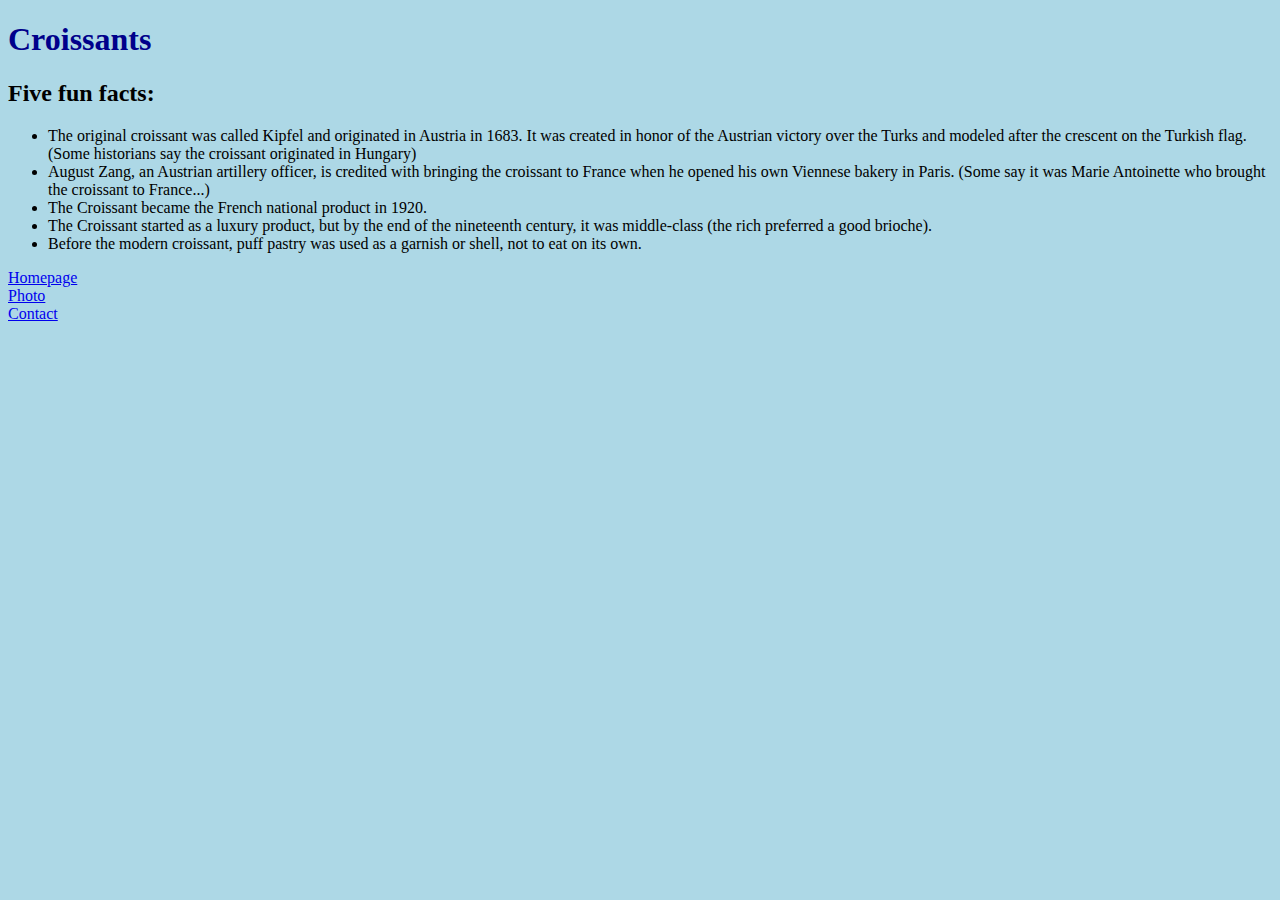
<file: index.html>
<!DOCTYPE html>
<html lang="en">
  <head>
    <meta charset="UTF-8" />
    <meta http-equiv="X-UA-Compatible" content="IE=edge" />
    <meta name="viewport" content="width=device-width, initial-scale=1.0" />
    <meta
      name="description"
      content="Facts, photos and information about Croissants can be found here with Croissant.com"
    />
    <link
      href="https://cdn.jsdelivr.net/npm/bootstrap@5.0.0-beta2/dist/css/bootstrap.min.css"
      rel="stylesheet"
      integrity="sha384-BmbxuPwQa2lc/FVzBcNJ7UAyJxM6wuqIj61tLrc4wSX0szH/Ev+nYRRuWlolflfl"
      crossorigin="anonymous"
    />
    <link rel="stylesheet" href="/css/styles.css" />
    <title>Facts about Croissants | Croissant.com</title>
  </head>
  <body>
    <div class="container mt-5">
      <h1 class="text-center">Croissants</h1>

      <h2>Five fun facts:</h2>
      <ul>
        <li>
          The original croissant was called Kipfel and originated in Austria in
          1683. It was created in honor of the Austrian victory over the Turks
          and modeled after the crescent on the Turkish flag. (Some historians
          say the croissant originated in Hungary)
        </li>
        <li>
          August Zang, an Austrian artillery officer, is credited with bringing
          the croissant to France when he opened his own Viennese bakery in
          Paris. (Some say it was Marie Antoinette who brought the croissant to
          France...)
        </li>
        <li>The Croissant became the French national product in 1920.</li>
        <li>
          The Croissant started as a luxury product, but by the end of the
          nineteenth century, it was middle-class (the rich preferred a good
          brioche).
        </li>
        <li>
          Before the modern croissant, puff pastry was used as a garnish or
          shell, not to eat on its own.
        </li>
      </ul>
      <div class="container d-flex justify-content-evenly">
        <div class="row">
          <div class="col">
            <a href="/index.html" title="Go to Homepage">Homepage</a>
          </div>
          <div class="col">
            <a href="/photo.html" title="Go to Photo page">Photo</a>
          </div>
          <div class="col">
            <a href="/contact.html" title="Go to Contact us page">Contact</a>
          </div>
        </div>
      </div>
    </div>
  </body>
</html>
</file>
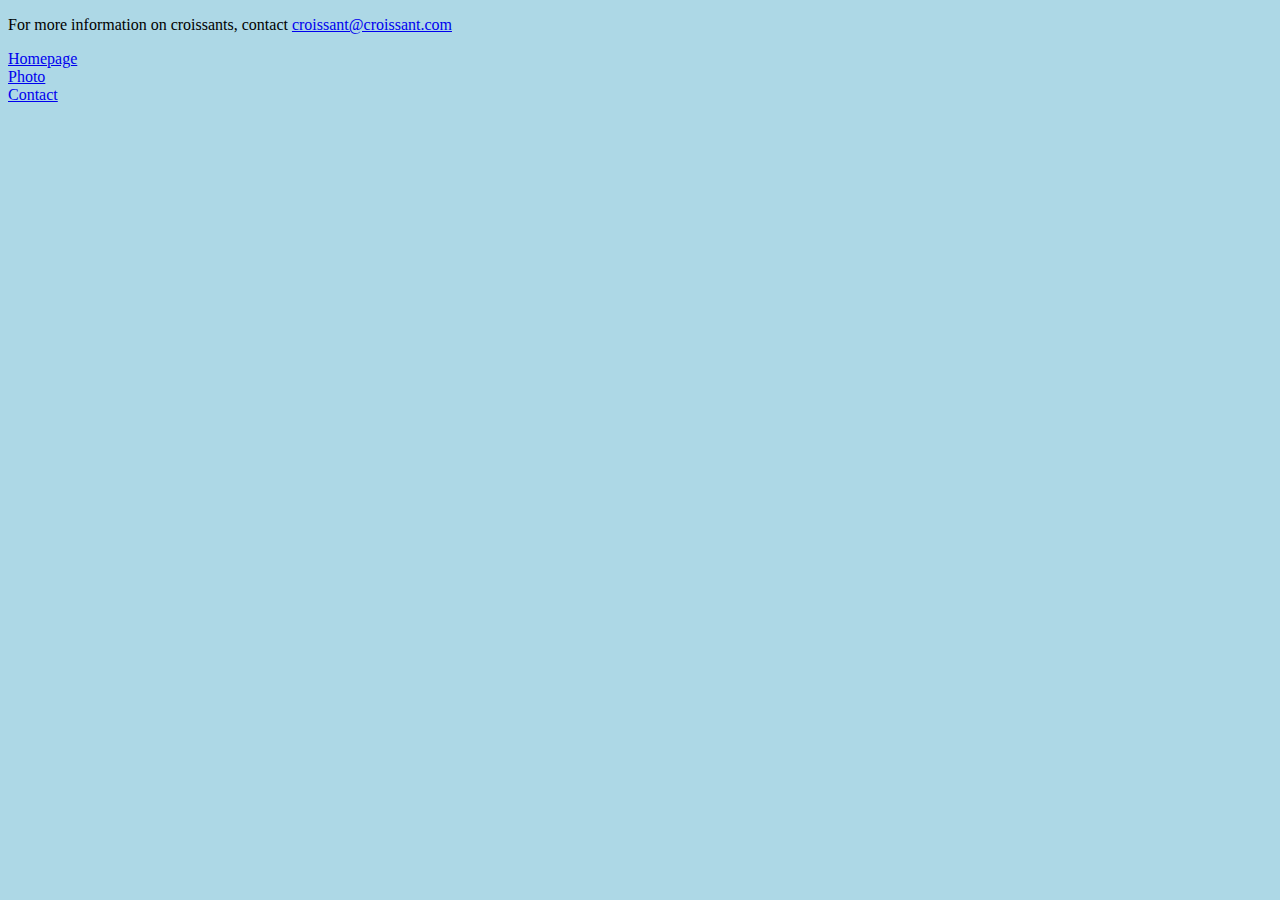
<file: contact.html>
<!DOCTYPE html>
<html lang="en">
  <head>
    <meta charset="UTF-8" />
    <meta http-equiv="X-UA-Compatible" content="IE=edge" />
    <meta name="viewport" content="width=device-width, initial-scale=1.0" />
    <meta
      name="description"
      content="Facts, photos and information about Croissants can be found here with Croissant.com"
    />
    <link
      href="https://cdn.jsdelivr.net/npm/bootstrap@5.0.0-beta2/dist/css/bootstrap.min.css"
      rel="stylesheet"
      integrity="sha384-BmbxuPwQa2lc/FVzBcNJ7UAyJxM6wuqIj61tLrc4wSX0szH/Ev+nYRRuWlolflfl"
      crossorigin="anonymous"
    />
    <link rel="stylesheet" href="/css/styles.css" />
    <title>Contact Croissant.com | Croissant.com</title>
  </head>
  <body>
    <div class="container mt-5">
      <p class="text-center">
        For more information on croissants, contact
        <a href="mailto:croissant@croissant.com" title="croissant contact email"
          >croissant@croissant.com</a
        >
      </p>
      <div class="container d-flex justify-content-evenly">
        <div class="row">
          <div class="col">
            <a href="/index.html" title="Go to Homepage">Homepage</a>
          </div>
          <div class="col">
            <a href="/photo.html" title="Go to Photo page">Photo</a>
          </div>
          <div class="col">
            <a href="/contact.html" title="Go to Contact us page">Contact</a>
          </div>
        </div>
      </div>
    </div>
  </body>
</html>
</file>
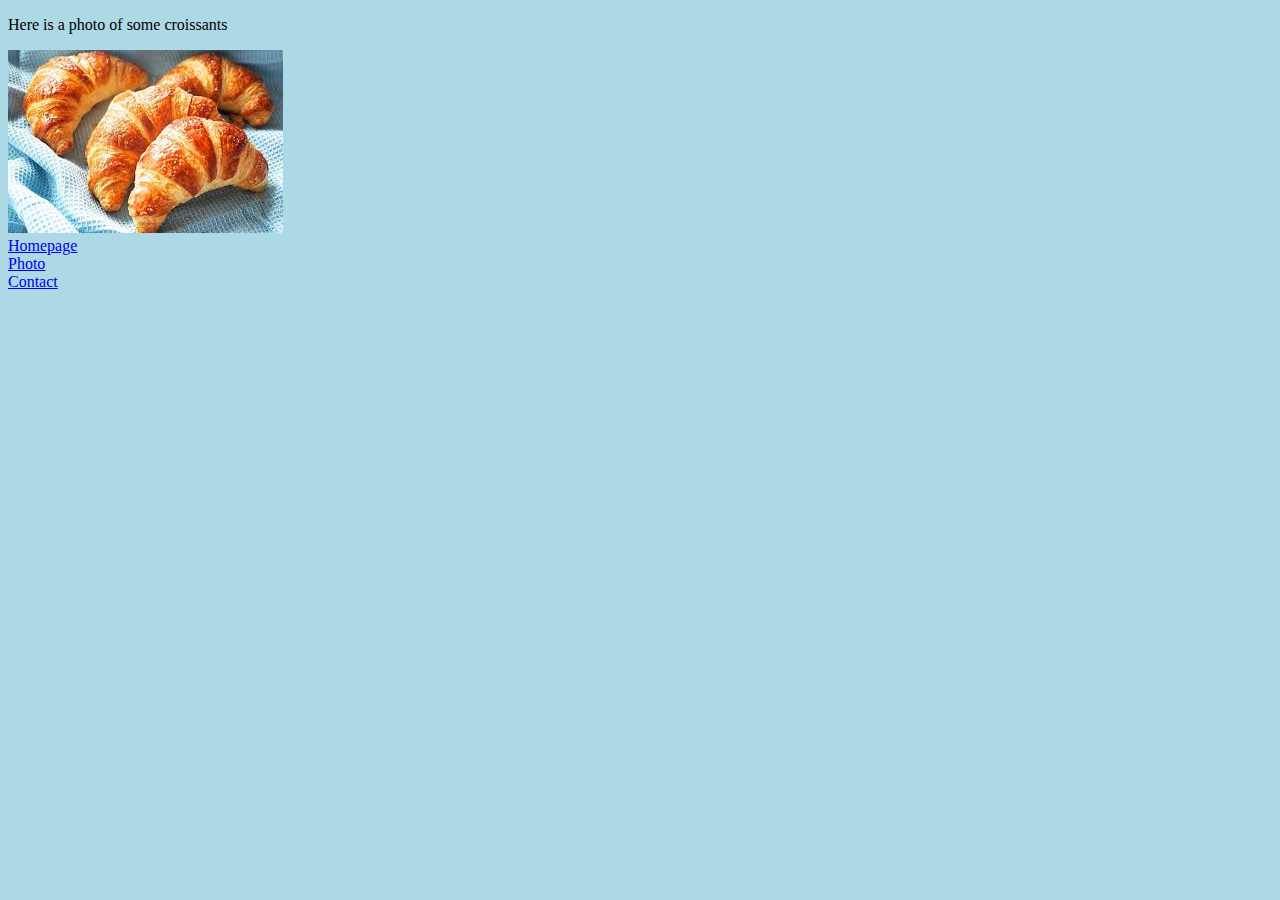
<file: photo.html>
<!DOCTYPE html>
<html lang="en">
  <head>
    <meta charset="UTF-8" />
    <meta http-equiv="X-UA-Compatible" content="IE=edge" />
    <meta name="viewport" content="width=device-width, initial-scale=1.0" />
    <meta
      name="description"
      content="Facts, photos and information about Croissants can be found here with Croissant.com"
    />
    <link
      href="https://cdn.jsdelivr.net/npm/bootstrap@5.0.0-beta2/dist/css/bootstrap.min.css"
      rel="stylesheet"
      integrity="sha384-BmbxuPwQa2lc/FVzBcNJ7UAyJxM6wuqIj61tLrc4wSX0szH/Ev+nYRRuWlolflfl"
      crossorigin="anonymous"
    />
    <link rel="stylesheet" href="/css/styles.css" />
    <title>Photo of Croissants | Croissant.com</title>
  </head>
  <body>
    <div class="container mt-5">
      <p class="text-center">Here is a photo of some croissants</p>
      <img
        src="/images/croissant.jpg"
        class="rounded mx-auto d-block"
        alt="croissant photo"
      />
      <br />
      <div class="container d-flex justify-content-evenly">
        <div class="row">
          <div class="col">
            <a href="/index.html" title="Go to Homepage">Homepage</a>
          </div>
          <div class="col">
            <a href="/photo.html" title="Go to Photo page">Photo</a>
          </div>
          <div class="col">
            <a href="/contact.html" title="Go to Contact us page">Contact</a>
          </div>
        </div>
      </div>
    </div>
  </body>
</html>
</file>
<file: css/styles.css>
body {
  background: lightblue;
}

h1 {
  color: darkblue;
}
</file>
